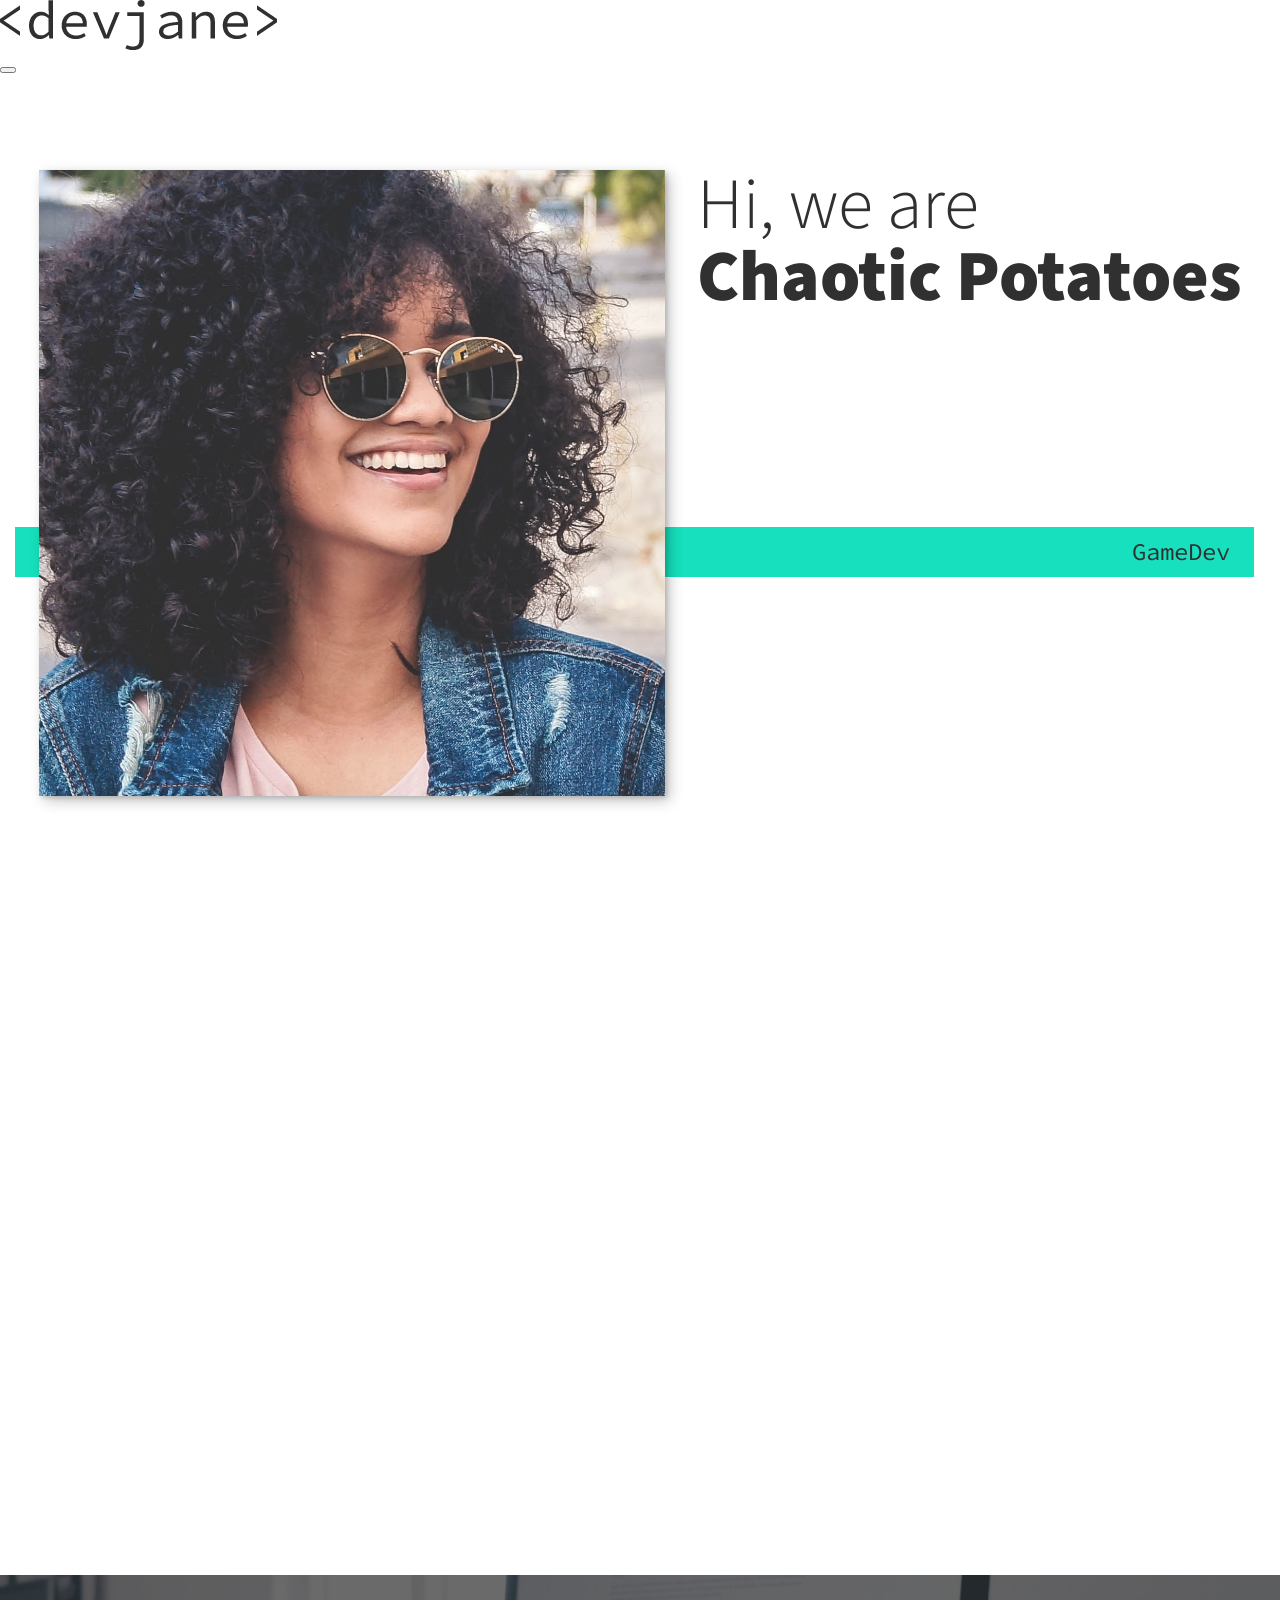
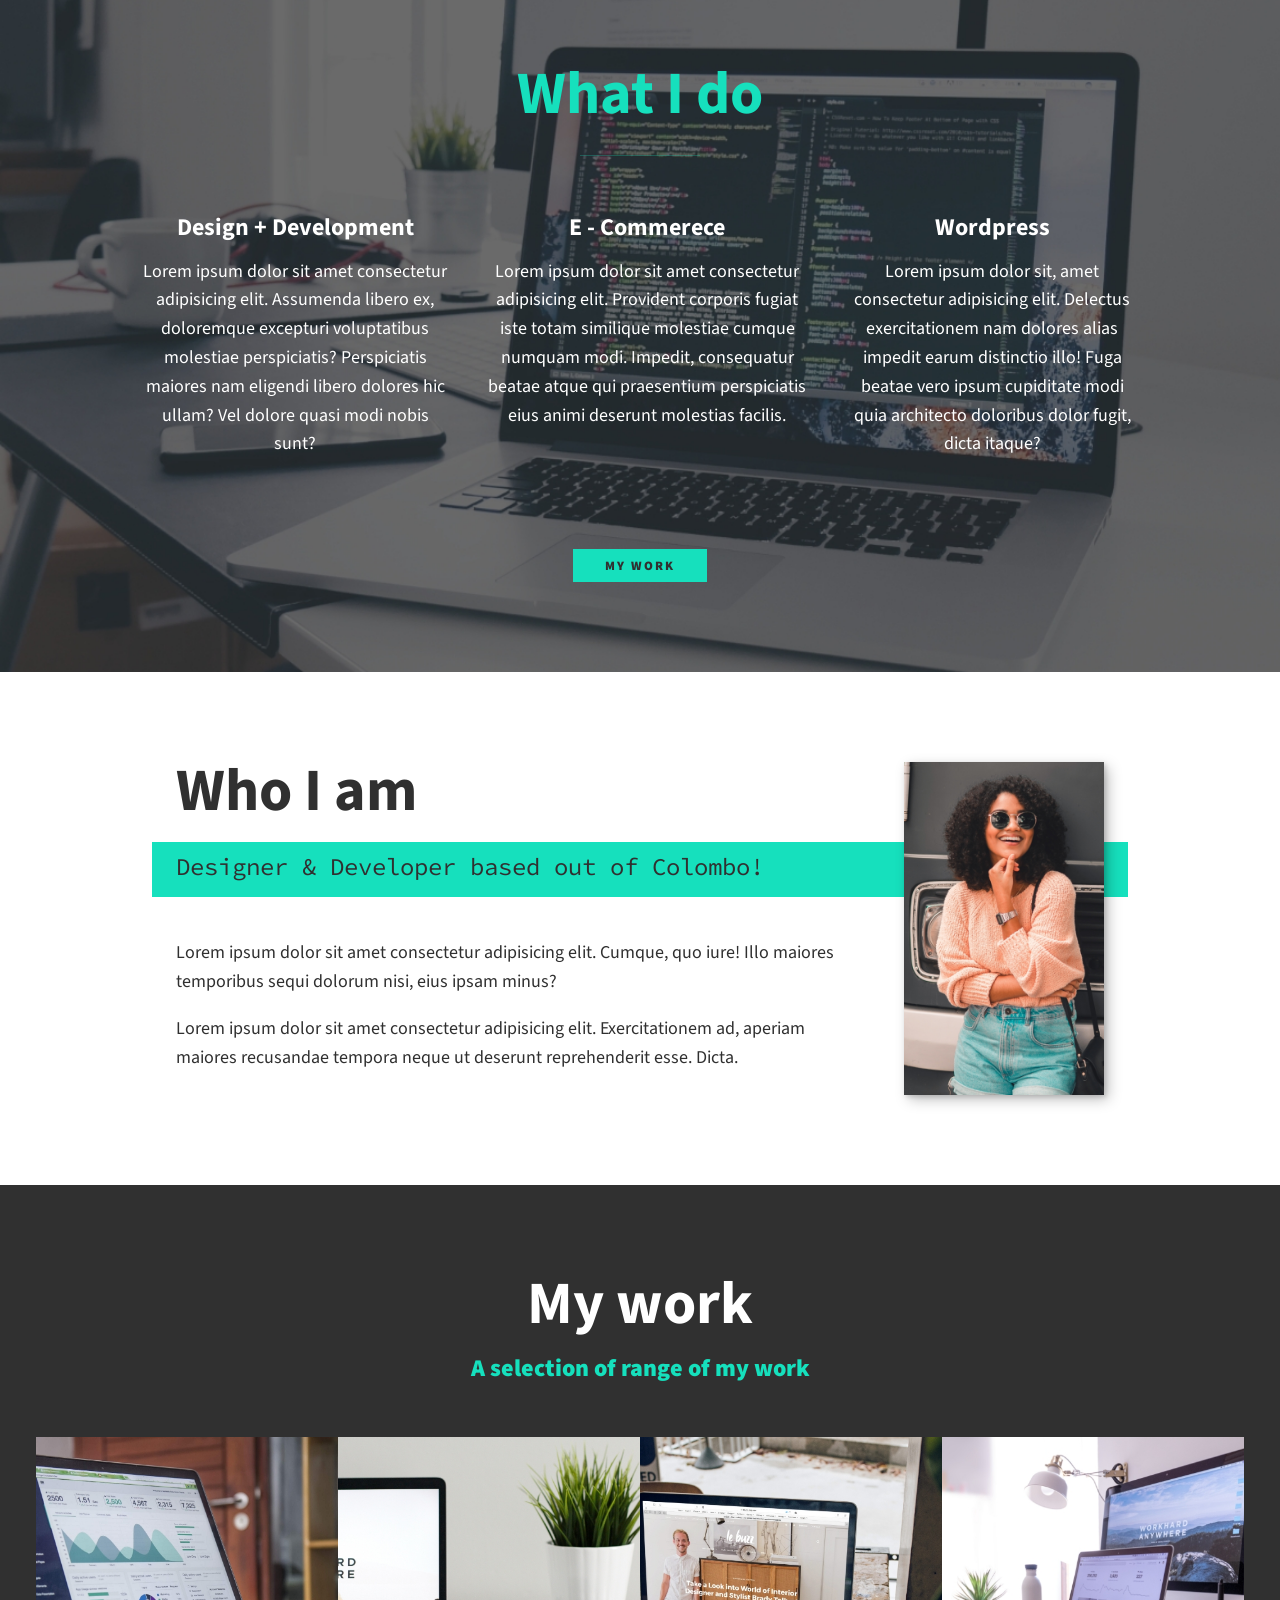
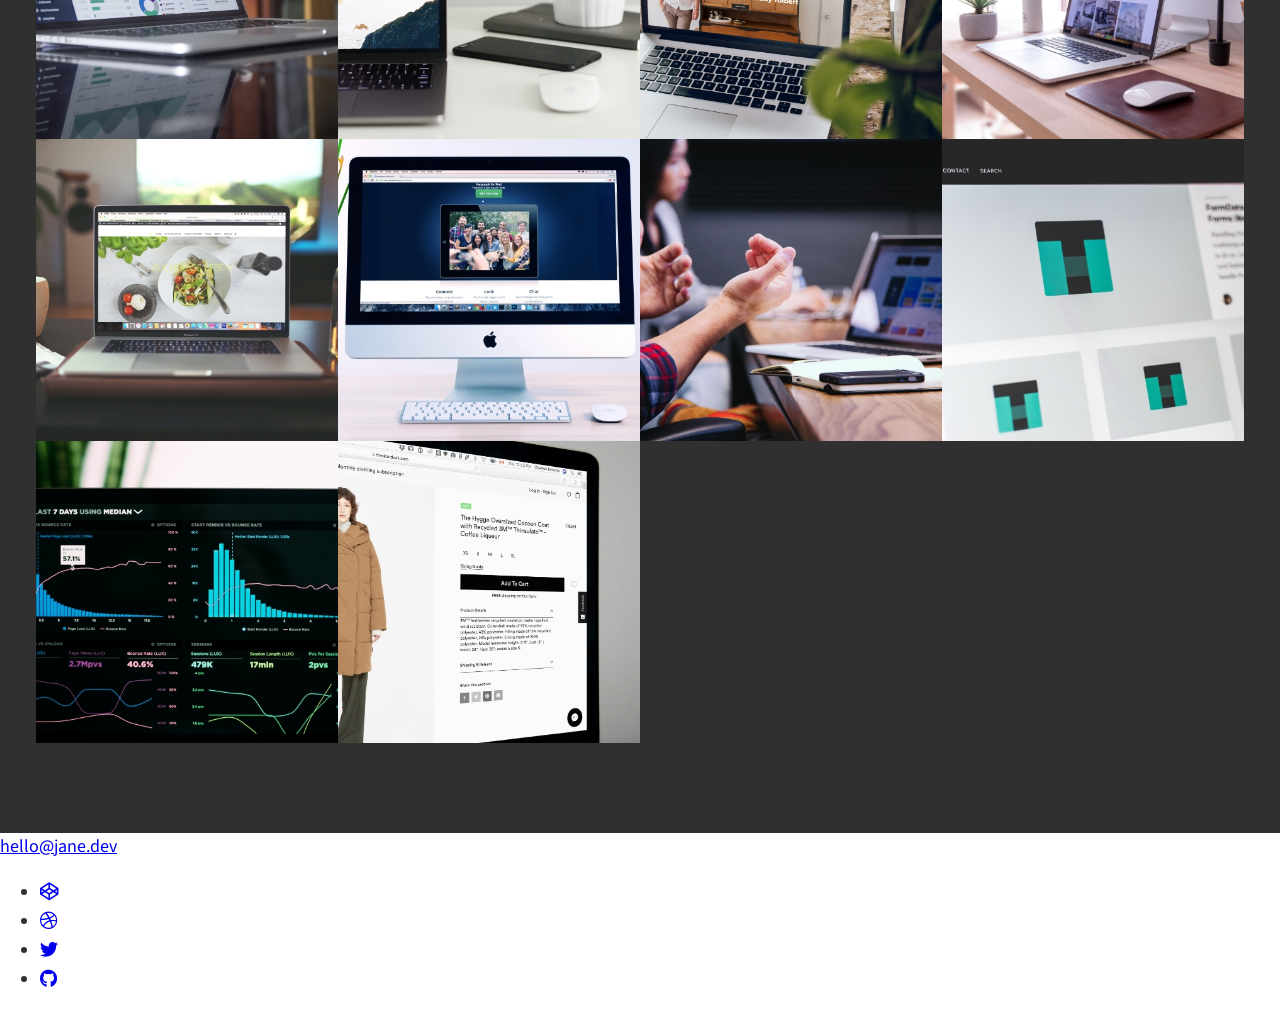
<file: index.html>
<!DOCTYPE html>
<html lang="en">
  <head>
    <meta charset="UTF-8" />
    <meta http-equiv="X-UA-Compatible" content="IE=edge" />
    <meta name="viewport" content="width=device-width, initial-scale=1.0" />
    <link rel="stylesheet" href="css/normalize.css" />
    <link
      rel="stylesheet"
      href="https://cdnjs.cloudflare.com/ajax/libs/font-awesome/5.11.2/css/all.css"
      integrity="sha256-46qynGAkLSFpVbEBog43gvNhfrOj+BmwXdxFgVK/Kvc="
      crossorigin="anonymous"
    />
    <!-- Update these with your own fonts -->
    <link
      href="https://fonts.googleapis.com/css?family=Source+Code+Pro:400,900|Source+Sans+Pro:300,900&display=swap"
      rel="stylesheet"
    />
    <link rel="stylesheet" href="css/style.css" />
    <title>Chaotic Potatoes</title>
  </head>

  <body>
    <!-- Navigation & Head-->
    <header>
      <div class="logo">
        <img src="img/devjane.png" alt="" />
      </div>
      <button class="nav-toggle" aria-label="toggle navigation">
        <span class="hamburger"></span>
      </button>
      <nav class="nav">
        <ul class="nav__list">
          <li class="nav__item">
            <a href="#home" class="nav__link">Home</a>
          </li>
          <li class="nav__item">
            <a href="#services" class="nav__link">Services</a>
          </li>
          <li class="nav__item">
            <a href="#home" class="nav__link">About me</a>
          </li>
          <li class="nav__item">
            <a href="#home" class="nav__link">My Work</a>
          </li>
        </ul>
      </nav>
    </header>

    <!-- Introduction -->
    <section class="intro" id="home">
      <h1 class="section__title section__title--intro">
        Hi, we are <strong>Chaotic Potatoes</strong>
      </h1>
      <p class="section__subtitle section__subtitle--intro">GameDev</p>
      <img
        src="img/dev-jane-01.jpg"
        alt="a picture of Jane Smith smiling"
        class="intro__img"
      />
      <p>
        <iframe
          src="https://docs.google.com/forms/d/e/1FAIpQLScycwEuABzhYxFLxW3wp8j15LhcjGkWuTMHZ3bozeYlswCviA/viewform?embedded=true"
          width="640"
          height="643"
          frameborder="0"
          marginheight="0"
          marginwidth="0"
          >Loading…</iframe
        >
      </p>
    </section>

    <!-- My Services -->
    <section class="my-services" id="services">
      <h2 class="section__title section__title--services">What I do</h2>
      <!-- All Services -->
      <div class="services">
        <!-- Start Service-->
        <div class="service">
          <h3>Design + Development</h3>
          <p>
            Lorem ipsum dolor sit amet consectetur adipisicing elit. Assumenda
            libero ex, doloremque excepturi voluptatibus molestiae perspiciatis?
            Perspiciatis maiores nam eligendi libero dolores hic ullam? Vel
            dolore quasi modi nobis sunt?
          </p>
        </div>
        <!-- Close Service-->

        <!-- Start Service-->
        <div class="service">
          <h3>E - Commerece</h3>
          <p>
            Lorem ipsum dolor sit amet consectetur adipisicing elit. Provident
            corporis fugiat iste totam similique molestiae cumque numquam modi.
            Impedit, consequatur beatae atque qui praesentium perspiciatis eius
            animi deserunt molestias facilis.
          </p>
        </div>
        <!-- Close Service-->

        <!-- Start Service-->
        <div class="service">
          <h3>Wordpress</h3>
          <p>
            Lorem ipsum dolor sit, amet consectetur adipisicing elit. Delectus
            exercitationem nam dolores alias impedit earum distinctio illo! Fuga
            beatae vero ipsum cupiditate modi quia architecto doloribus dolor
            fugit, dicta itaque?
          </p>
        </div>
        <!-- Close Service-->
      </div>
      <!-- Close All services -->
      <a href="#work" class="btn">My Work</a>
    </section>

    <!-- About me -->
    <section class="about-me" id="about">
      <h2 class="section__title section__title--about">Who I am</h2>
      <p class="section__subtitle section__subtitle--about">
        Designer & Developer based out of Colombo!
      </p>

      <div class="about-me__body">
        <p>
          Lorem ipsum dolor sit amet consectetur adipisicing elit. Cumque, quo
          iure! Illo maiores temporibus sequi dolorum nisi, eius ipsam minus?
        </p>
        <p>
          Lorem ipsum dolor sit amet consectetur adipisicing elit.
          Exercitationem ad, aperiam maiores recusandae tempora neque ut
          deserunt reprehenderit esse. Dicta.
        </p>
      </div>

      <img
        src="img/dev-jane-02.jpg"
        alt="Jane leaning against a bus"
        class="about-me__img"
      />
    </section>

    <!-- My Work -->
    <section class="my-work" id="work">
      <h2 class="section__title section__title--work">My work</h2>
      <p class="section__subtitle section__subtitle--work">
        A selection of range of my work
      </p>

      <div class="portfolio">
        <!-- Portfolio item 01 -->
        <a href="#" class="portfolio__item">
          <img src="img/portfolio-01.jpg" alt="" class="portfolio__img" />
        </a>

        <!-- Portfolio item 02 -->
        <a href="#" class="portfolio__item">
          <img src="img/portfolio-02.jpg" alt="" class="portfolio__img" />
        </a>

        <!-- Portfolio item 03 -->
        <a href="#" class="portfolio__item">
          <img src="img/portfolio-03.jpg" alt="" class="portfolio__img" />
        </a>

        <!-- Portfolio item 04 -->
        <a href="#" class="portfolio__item">
          <img src="img/portfolio-04.jpg" alt="" class="portfolio__img" />
        </a>

        <!-- Portfolio item 05 -->
        <a href="#" class="portfolio__item">
          <img src="img/portfolio-05.jpg" alt="" class="portfolio__img" />
        </a>

        <!-- Portfolio item 06 -->
        <a href="#" class="portfolio__item">
          <img src="img/portfolio-06.jpg" alt="" class="portfolio__img" />
        </a>

        <!-- Portfolio item 07 -->
        <a href="#" class="portfolio__item">
          <img src="img/portfolio-07.jpg" alt="" class="portfolio__img" />
        </a>

        <!-- Portfolio item 08 -->
        <a href="#" class="portfolio__item">
          <img src="img/portfolio-08.jpg" alt="" class="portfolio__img" />
        </a>

        <!-- Portfolio item 09 -->
        <a href="#" class="portfolio__item">
          <img src="img/portfolio-09.jpg" alt="" class="portfolio__img" />
        </a>

        <!-- Portfolio item 0 0-->
        <a href="#" class="portfolio__item">
          <img src="img/portfolio-10.jpg" alt="" class="portfolio__img" />
        </a>
      </div>
    </section>

    <!-- Footer -->
    <footer>
      <!-- replace with your own email address -->
      <a href="mailto:hello@jane.dev" class="footer__link">hello@jane.dev</a>
      <ul class="social-list">
        <li class="social-list__item">
          <a class="social-list__link" href="https://codepen.io">
            <i class="fab fa-codepen"></i>
          </a>
        </li>
        <li class="social-list__item">
          <a class="social-list__link" href="http://dribbble.com">
            <i class="fab fa-dribbble"></i>
          </a>
        </li>
        <li class="social-list__item">
          <a class="social-list__link" href="https://twitter.com">
            <i class="fab fa-twitter"></i>
          </a>
        </li>
        <li class="social-list__item">
          <a class="social-list__link" href="https://github.com">
            <i class="fab fa-github"></i>
          </a>
        </li>
      </ul>
    </footer>
  </body>
</html>
</file>
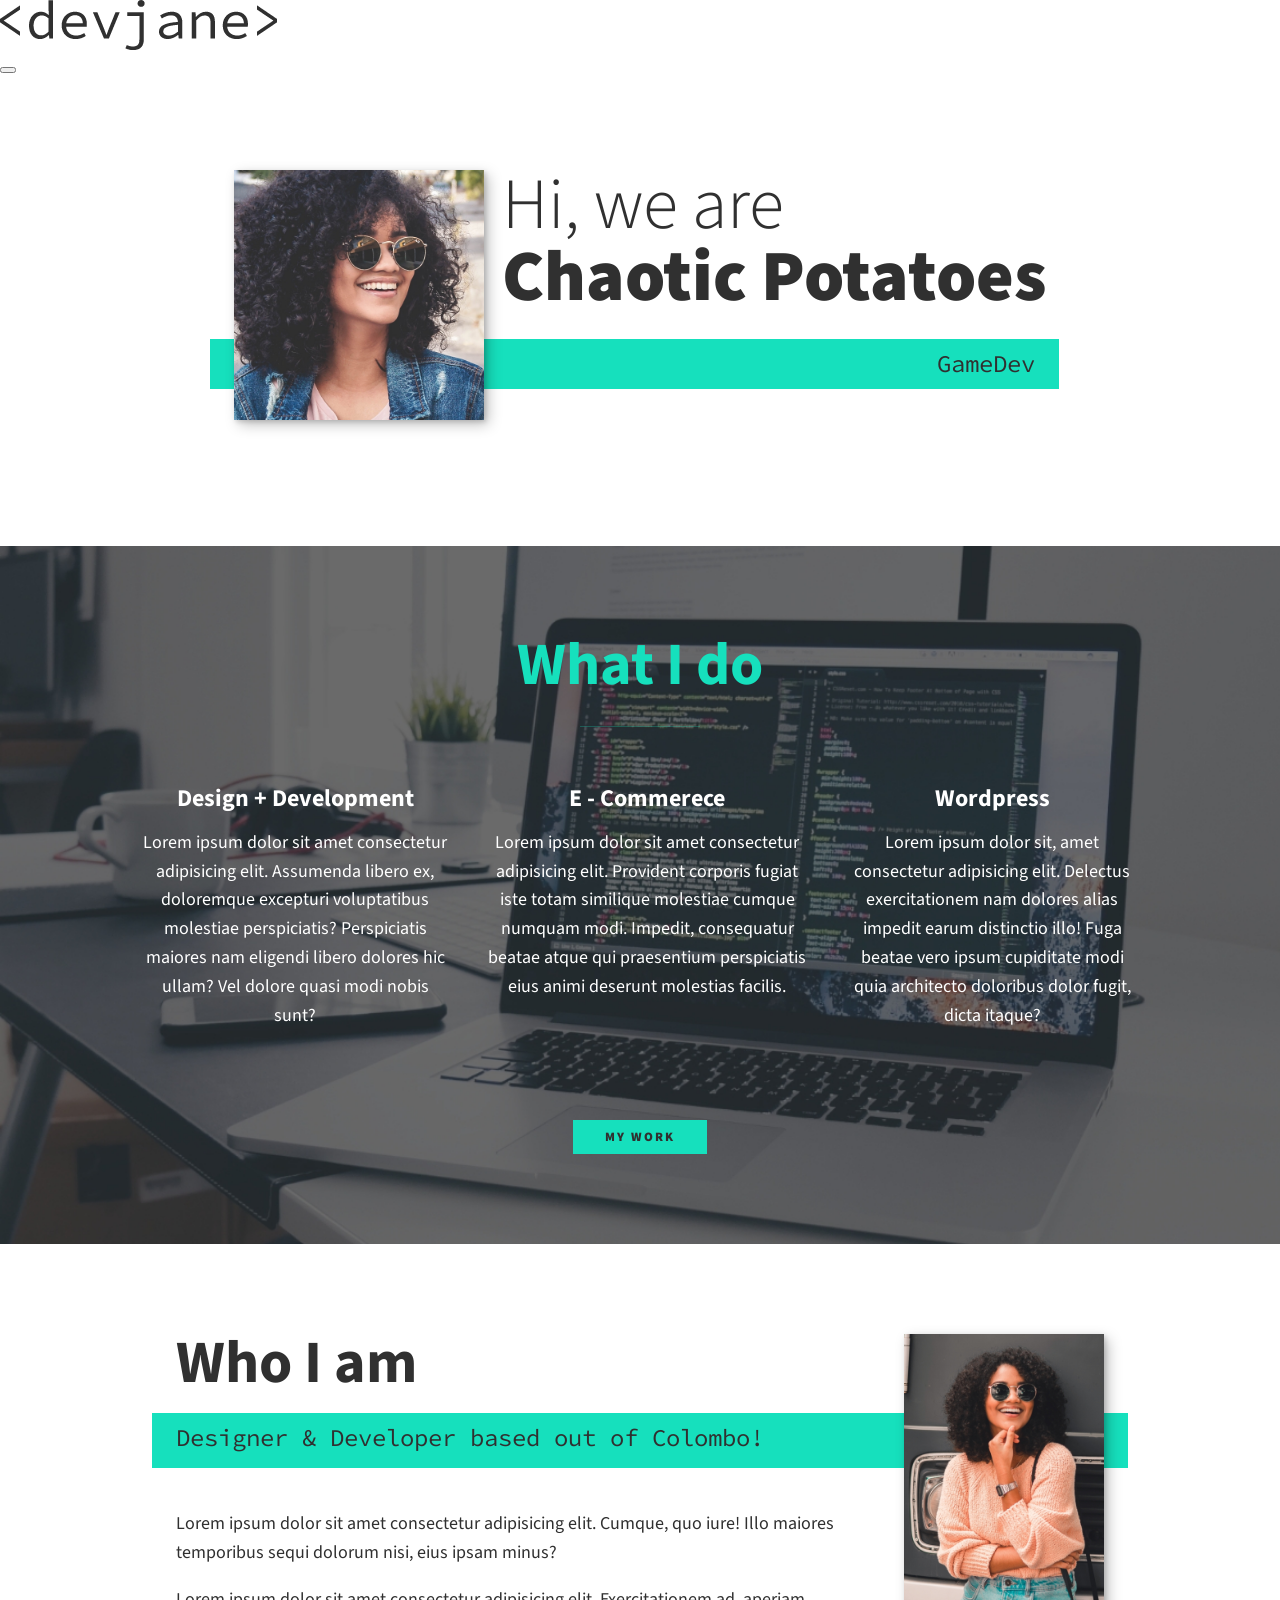
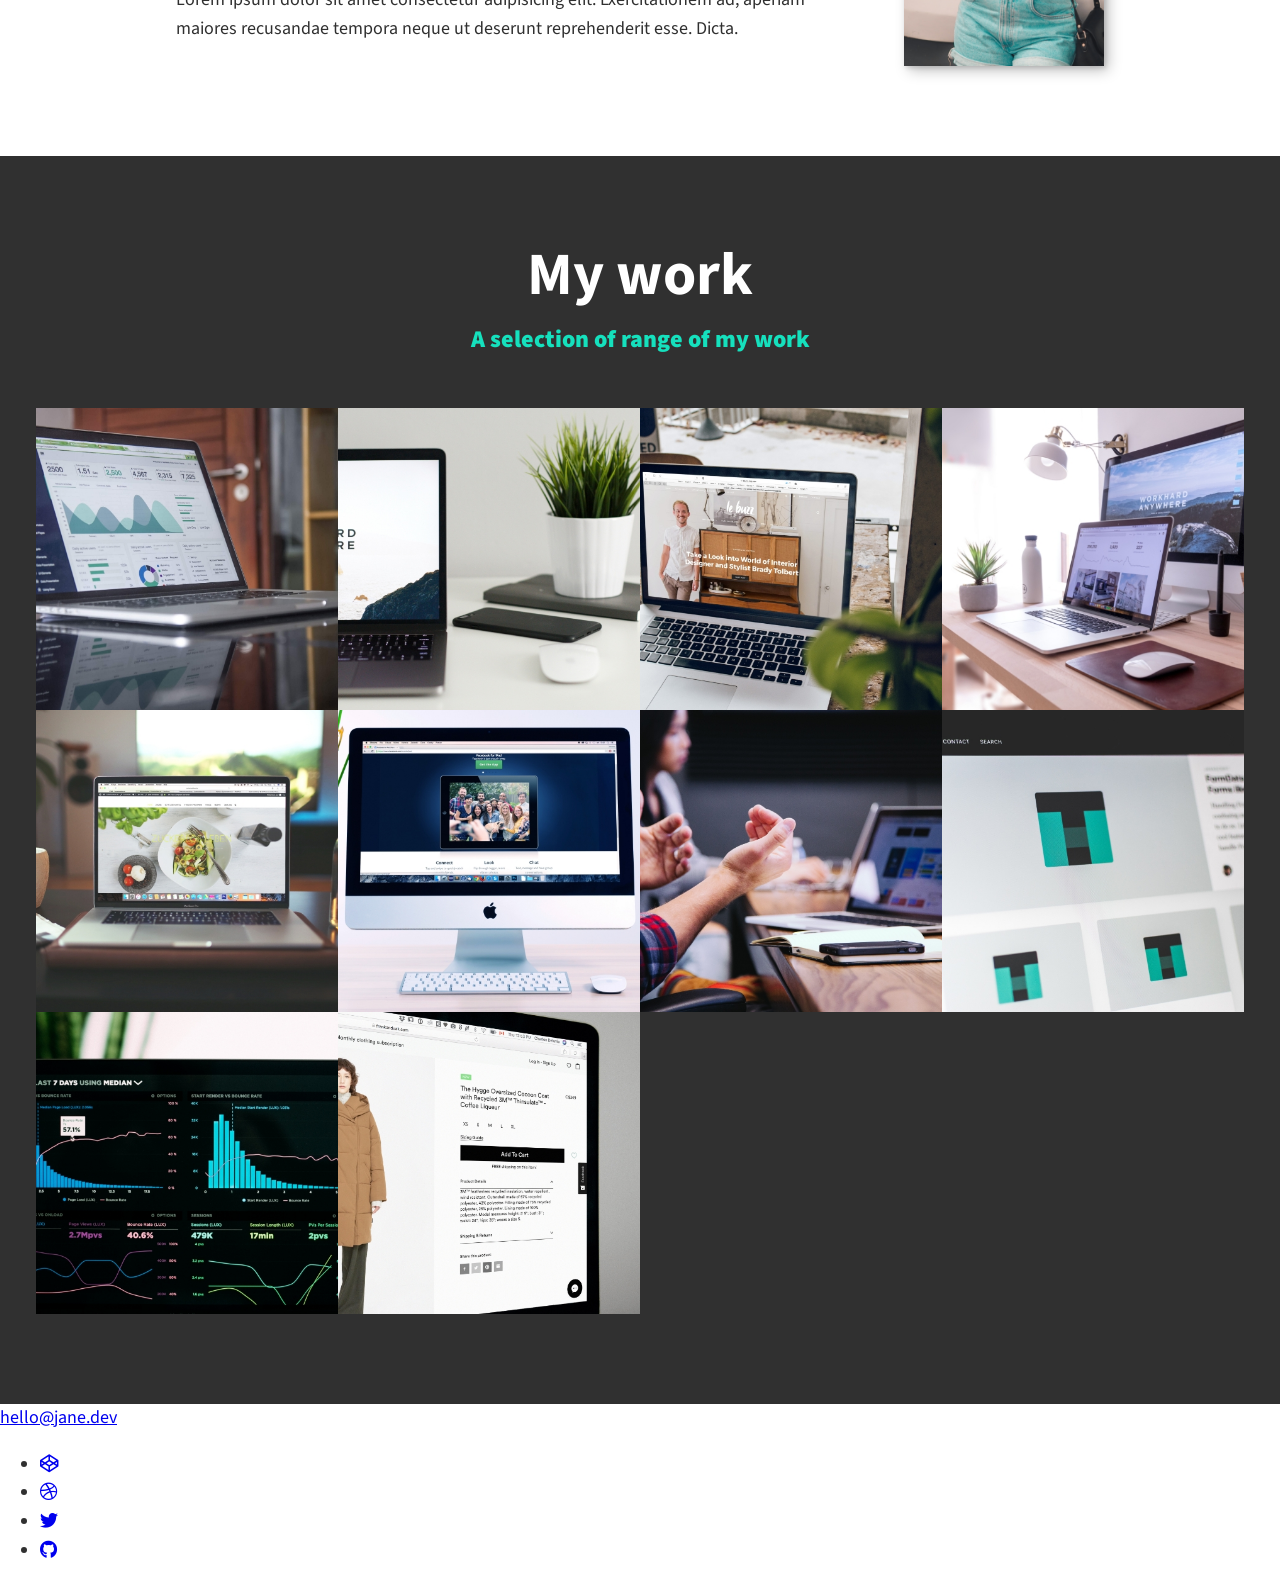
<file: Portfolio/index.html>
<!DOCTYPE html>
<html lang="en">
  <head>
    <meta charset="UTF-8" />
    <meta http-equiv="X-UA-Compatible" content="IE=edge" />
    <meta name="viewport" content="width=device-width, initial-scale=1.0" />
    <link rel="stylesheet" href="css/normalize.css" />
    <link
      rel="stylesheet"
      href="https://cdnjs.cloudflare.com/ajax/libs/font-awesome/5.11.2/css/all.css"
      integrity="sha256-46qynGAkLSFpVbEBog43gvNhfrOj+BmwXdxFgVK/Kvc="
      crossorigin="anonymous"
    />
    <!-- Update these with your own fonts -->
    <link
      href="https://fonts.googleapis.com/css?family=Source+Code+Pro:400,900|Source+Sans+Pro:300,900&display=swap"
      rel="stylesheet"
    />
    <link rel="stylesheet" href="css/style.css" />
    <title>Chaotic Potatoes</title>
  </head>

  <body>
    <!-- Navigation & Head-->
    <header>
      <div class="logo">
        <img src="img/devjane.png" alt="" />
      </div>
      <button class="nav-toggle" aria-label="toggle navigation">
        <span class="hamburger"></span>
      </button>
      <nav class="nav">
        <ul class="nav__list">
          <li class="nav__item">
            <a href="#home" class="nav__link">Home</a>
          </li>
          <li class="nav__item">
            <a href="#services" class="nav__link">Services</a>
          </li>
          <li class="nav__item">
            <a href="#home" class="nav__link">About me</a>
          </li>
          <li class="nav__item">
            <a href="#home" class="nav__link">My Work</a>
          </li>
        </ul>
      </nav>
    </header>

    <!-- Introduction -->
    <section class="intro" id="home">
      <h1 class="section__title section__title--intro">
        Hi, we are <strong>Chaotic Potatoes</strong>
      </h1>
      <p class="section__subtitle section__subtitle--intro">GameDev</p>
      <img
        src="img/dev-jane-01.jpg"
        alt="a picture of Jane Smith smiling"
        class="intro__img"
      />
      <p></p>
    </section>

    <!-- My Services -->
    <section class="my-services" id="services">
      <h2 class="section__title section__title--services">What I do</h2>
      <!-- All Services -->
      <div class="services">
        <!-- Start Service-->
        <div class="service">
          <h3>Design + Development</h3>
          <p>
            Lorem ipsum dolor sit amet consectetur adipisicing elit. Assumenda
            libero ex, doloremque excepturi voluptatibus molestiae perspiciatis?
            Perspiciatis maiores nam eligendi libero dolores hic ullam? Vel
            dolore quasi modi nobis sunt?
          </p>
        </div>
        <!-- Close Service-->

        <!-- Start Service-->
        <div class="service">
          <h3>E - Commerece</h3>
          <p>
            Lorem ipsum dolor sit amet consectetur adipisicing elit. Provident
            corporis fugiat iste totam similique molestiae cumque numquam modi.
            Impedit, consequatur beatae atque qui praesentium perspiciatis eius
            animi deserunt molestias facilis.
          </p>
        </div>
        <!-- Close Service-->

        <!-- Start Service-->
        <div class="service">
          <h3>Wordpress</h3>
          <p>
            Lorem ipsum dolor sit, amet consectetur adipisicing elit. Delectus
            exercitationem nam dolores alias impedit earum distinctio illo! Fuga
            beatae vero ipsum cupiditate modi quia architecto doloribus dolor
            fugit, dicta itaque?
          </p>
        </div>
        <!-- Close Service-->
      </div>
      <!-- Close All services -->
      <a href="#work" class="btn">My Work</a>
    </section>

    <!-- About me -->
    <section class="about-me" id="about">
      <h2 class="section__title section__title--about">Who I am</h2>
      <p class="section__subtitle section__subtitle--about">
        Designer & Developer based out of Colombo!
      </p>

      <div class="about-me__body">
        <p>
          Lorem ipsum dolor sit amet consectetur adipisicing elit. Cumque, quo
          iure! Illo maiores temporibus sequi dolorum nisi, eius ipsam minus?
        </p>
        <p>
          Lorem ipsum dolor sit amet consectetur adipisicing elit.
          Exercitationem ad, aperiam maiores recusandae tempora neque ut
          deserunt reprehenderit esse. Dicta.
        </p>
      </div>

      <img
        src="img/dev-jane-02.jpg"
        alt="Jane leaning against a bus"
        class="about-me__img"
      />
    </section>

    <!-- My Work -->
    <section class="my-work" id="work">
      <h2 class="section__title section__title--work">My work</h2>
      <p class="section__subtitle section__subtitle--work">
        A selection of range of my work
      </p>

      <div class="portfolio">
        <!-- Portfolio item 01 -->
        <a href="#" class="portfolio__item">
          <img src="img/portfolio-01.jpg" alt="" class="portfolio__img" />
        </a>

        <!-- Portfolio item 02 -->
        <a href="#" class="portfolio__item">
          <img src="img/portfolio-02.jpg" alt="" class="portfolio__img" />
        </a>

        <!-- Portfolio item 03 -->
        <a href="#" class="portfolio__item">
          <img src="img/portfolio-03.jpg" alt="" class="portfolio__img" />
        </a>

        <!-- Portfolio item 04 -->
        <a href="#" class="portfolio__item">
          <img src="img/portfolio-04.jpg" alt="" class="portfolio__img" />
        </a>

        <!-- Portfolio item 05 -->
        <a href="#" class="portfolio__item">
          <img src="img/portfolio-05.jpg" alt="" class="portfolio__img" />
        </a>

        <!-- Portfolio item 06 -->
        <a href="#" class="portfolio__item">
          <img src="img/portfolio-06.jpg" alt="" class="portfolio__img" />
        </a>

        <!-- Portfolio item 07 -->
        <a href="#" class="portfolio__item">
          <img src="img/portfolio-07.jpg" alt="" class="portfolio__img" />
        </a>

        <!-- Portfolio item 08 -->
        <a href="#" class="portfolio__item">
          <img src="img/portfolio-08.jpg" alt="" class="portfolio__img" />
        </a>

        <!-- Portfolio item 09 -->
        <a href="#" class="portfolio__item">
          <img src="img/portfolio-09.jpg" alt="" class="portfolio__img" />
        </a>

        <!-- Portfolio item 0 0-->
        <a href="#" class="portfolio__item">
          <img src="img/portfolio-10.jpg" alt="" class="portfolio__img" />
        </a>
      </div>
    </section>

    <!-- Footer -->
    <footer>
      <!-- replace with your own email address -->
      <a href="mailto:hello@jane.dev" class="footer__link">hello@jane.dev</a>
      <ul class="social-list">
        <li class="social-list__item">
          <a class="social-list__link" href="https://codepen.io">
            <i class="fab fa-codepen"></i>
          </a>
        </li>
        <li class="social-list__item">
          <a class="social-list__link" href="http://dribbble.com">
            <i class="fab fa-dribbble"></i>
          </a>
        </li>
        <li class="social-list__item">
          <a class="social-list__link" href="https://twitter.com">
            <i class="fab fa-twitter"></i>
          </a>
        </li>
        <li class="social-list__item">
          <a class="social-list__link" href="https://github.com">
            <i class="fab fa-github"></i>
          </a>
        </li>
      </ul>
    </footer>
  </body>
</html>
</file>
<file: css/style.css>
*,
*::before,
*::after {
  box-sizing: border-box;
}

:root {
  /* custom properties update for ur own design */
  --ff-primary: "Source Sans Pro", sans-serif;
  --ff-secondary: "Source Code Pro", monospace;

  --fw-reg: 300;
  --fw-bold: 900;

  --clr-light: #fff;
  --clr-dark: #303030;
  --clr-accent: #16e0bd;

  --fs-h1: 3rem;
  --fs-h2: 2.25rem;
  --fs-h3: 1.25rem;
  --fs-body: 1rem;

  --bs: 0.25em 0.25em 0.75em rgba(0, 0, 0, 0.25),
    0.125em 0.125em 0.25em rgba(0, 0, 0, 0.15);
}

@media (min-width: 800px) {
  :root {
    --fs-h1: 4.5rem;
    --fs-h2: 3.75rem;
    --fs-h3: 1.5rem;
    --fs-body: 1.125rem;
  }
}

/* general styles */
body {
  background: var(--clr-light);
  color: var(--clr-dark);
  margin: 0;
  font-family: var(--ff-primary);
  font-size: var(--fs-body);
  line-height: 1.6;
}

section {
  padding: 5em 2em;
}

img {
  display: block;
  max-width: 100%;
}

strong {
  font-weight: var(--fw-bold);
}

:focus {
  outline: 3px solid var(--clr-accent);
  outline-offset: 3px;
}
/* Buttons */
.btn {
  display: inline-block;
  padding: 0.5em 2.5em;
  background: var(--clr-accent);
  color: var(--clr-dark);
  text-decoration: none;
  cursor: pointer;
  font-size: 0.8rem;
  text-transform: uppercase;
  letter-spacing: 2px;
  font-weight: var(--fw-bold);
  transition: transform 200ms ease-in-out;
}

.btn:hover {
  transform: scale(1.1);
}

/* typography */
h1,
h2,
h3 {
  line-height: 1;
  margin: 0;
}

h1 {
  font-size: var(--fs-h1);
}
h2 {
  font-size: var(--fs-h2);
}
h3 {
  font-size: var(--fs-h3);
}

.section__title {
  margin-bottom: 0.25em;
}

.section__title--intro {
  font-weight: var(--fw-reg);
}

.section__title--intro strong {
  display: block;
}

.section__subtitle {
  margin: 0;
  font-size: var(--fs-h3);
}

.section__subtitle--intro,
.section__subtitle--about {
  background: var(--clr-accent);
  padding: 0.25em 1em;
  font-family: var(--ff-secondary);
  margin-bottom: 1em;
}

.section__subtitle--work {
  color: var(--clr-accent);
  font-weight: var(--fw-bold);
  margin-bottom: 2em;
}

/* intro section */
nav {
  display: none;
}

.intro {
  position: relative;
}

.intro__img {
  box-shadow: var(--bs);
}

.section__subtitle--intro {
  display: inline-block;
}

@media (min-width: 600px) {
  .intro {
    display: grid;
    width: min-content;
    margin: 0 auto;
    grid-column-gap: 1em;
    grid-template-areas:
      "img title"
      "img subtite";
    grid-template-columns: min-content max-content;
  }

  .intro__img {
    grid-area: img;
    min-width: 250px;
    position: relative;
    z-index: 2;
  }

  .section__subtitle--intro {
    align-self: start;
    grid-column: -1/1;
    grid-row: 2;
    text-align: right;
    position: relative;
    left: -1em;
    width: calc(100% + 1.5em);
  }
}

/* My services */

.my-services {
  background-color: var(--clr-dark);
  background-image: url(../img/services-bg.jpg);
  background-size: cover;

  color: var(--clr-light);
  text-align: center;
}

.section__title--services {
  color: var(--clr-accent);
  position: relative;
}
.section__title--services::after {
  content: "";
  display: block;
  width: 2em;
  height: 1px;
  margin: 0.5em auto 1em;
  background: currentColor;
  opacity: 0.25;
}

.services {
  margin-bottom: 4em;
}

.service {
  max-width: 500px;
  margin: 0 auto;
}

@media (min-width: 800px) {
  .services {
    display: flex;
    max-width: 1000px;
    margin-left: auto;
    margin-right: auto;
  }

  .service + .service {
    margin-left: 2em;
  }
}

/* About Me */

.about-me {
  max-width: 1000px;
  margin: 0 auto;
}

.about-me__img {
  box-shadow: var(--bs);
}

@media (min-width: 600px) {
  .about-me {
    display: grid;
    grid-template-columns: 1fr 200px;
    grid-template-areas:
      "title img"
      "subtitle img"
      "text img";
    grid-column-gap: 2em;
  }

  .section__title--about {
    grid-area: title;
  }

  .section__subtitle--about {
    grid-column: 1/-1;
    grid-row: 2;
    position: relative;
    left: -1em;
    width: calc(100% + 2em);
    padding-left: 1em;
    padding-right: calc(200px + 3em);
  }

  .about-me__img {
    grid-area: img;
    position: relative;
    z-index: 2;
  }
}

/* Portfolio */

.my-work {
  background-color: var(--clr-dark);
  color: var(--clr-light);
  text-align: center;
}

.portfolio {
  display: grid;
  grid-template-columns: repeat(auto-fit, minmax(300px, 1fr));
}

.portfolio__item {
  background: var(--clr-accent);
  overflow: hidden;
}

.portfolio__img {
  transition: transform 750ms cubic-bezier(0.5, 0, 0.5, 1), opacity 250ms linear;
}

.portfolio__item:focus {
  position: relative;
  z-index: 2;
}

.portfolio__img:hover,
.portfolio__item:focus .portfolio__img {
  transform: scale(1.2);
  opacity: 0.75;
}
</file>
<file: Portfolio/css/style.css>
*,
*::before,
*::after {
  box-sizing: border-box;
}

:root {
  /* custom properties update for ur own design */
  --ff-primary: "Source Sans Pro", sans-serif;
  --ff-secondary: "Source Code Pro", monospace;

  --fw-reg: 300;
  --fw-bold: 900;

  --clr-light: #fff;
  --clr-dark: #303030;
  --clr-accent: #16e0bd;

  --fs-h1: 3rem;
  --fs-h2: 2.25rem;
  --fs-h3: 1.25rem;
  --fs-body: 1rem;

  --bs: 0.25em 0.25em 0.75em rgba(0, 0, 0, 0.25),
    0.125em 0.125em 0.25em rgba(0, 0, 0, 0.15);
}

@media (min-width: 800px) {
  :root {
    --fs-h1: 4.5rem;
    --fs-h2: 3.75rem;
    --fs-h3: 1.5rem;
    --fs-body: 1.125rem;
  }
}

/* general styles */
body {
  background: var(--clr-light);
  color: var(--clr-dark);
  margin: 0;
  font-family: var(--ff-primary);
  font-size: var(--fs-body);
  line-height: 1.6;
}

section {
  padding: 5em 2em;
}

img {
  display: block;
  max-width: 100%;
}

strong {
  font-weight: var(--fw-bold);
}

:focus {
  outline: 3px solid var(--clr-accent);
  outline-offset: 3px;
}
/* Buttons */
.btn {
  display: inline-block;
  padding: 0.5em 2.5em;
  background: var(--clr-accent);
  color: var(--clr-dark);
  text-decoration: none;
  cursor: pointer;
  font-size: 0.8rem;
  text-transform: uppercase;
  letter-spacing: 2px;
  font-weight: var(--fw-bold);
  transition: transform 200ms ease-in-out;
}

.btn:hover {
  transform: scale(1.1);
}

/* typography */
h1,
h2,
h3 {
  line-height: 1;
  margin: 0;
}

h1 {
  font-size: var(--fs-h1);
}
h2 {
  font-size: var(--fs-h2);
}
h3 {
  font-size: var(--fs-h3);
}

.section__title {
  margin-bottom: 0.25em;
}

.section__title--intro {
  font-weight: var(--fw-reg);
}

.section__title--intro strong {
  display: block;
}

.section__subtitle {
  margin: 0;
  font-size: var(--fs-h3);
}

.section__subtitle--intro,
.section__subtitle--about {
  background: var(--clr-accent);
  padding: 0.25em 1em;
  font-family: var(--ff-secondary);
  margin-bottom: 1em;
}

.section__subtitle--work {
  color: var(--clr-accent);
  font-weight: var(--fw-bold);
  margin-bottom: 2em;
}

/* intro section */
nav {
  display: none;
}

.intro {
  position: relative;
}

.intro__img {
  box-shadow: var(--bs);
}

.section__subtitle--intro {
  display: inline-block;
}

@media (min-width: 600px) {
  .intro {
    display: grid;
    width: min-content;
    margin: 0 auto;
    grid-column-gap: 1em;
    grid-template-areas:
      "img title"
      "img subtite";
    grid-template-columns: min-content max-content;
  }

  .intro__img {
    grid-area: img;
    min-width: 250px;
    position: relative;
    z-index: 2;
  }

  .section__subtitle--intro {
    align-self: start;
    grid-column: -1/1;
    grid-row: 2;
    text-align: right;
    position: relative;
    left: -1em;
    width: calc(100% + 1.5em);
  }
}

/* My services */

.my-services {
  background-color: var(--clr-dark);
  background-image: url(../img/services-bg.jpg);
  background-size: cover;

  color: var(--clr-light);
  text-align: center;
}

.section__title--services {
  color: var(--clr-accent);
  position: relative;
}
.section__title--services::after {
  content: "";
  display: block;
  width: 2em;
  height: 1px;
  margin: 0.5em auto 1em;
  background: currentColor;
  opacity: 0.25;
}

.services {
  margin-bottom: 4em;
}

.service {
  max-width: 500px;
  margin: 0 auto;
}

@media (min-width: 800px) {
  .services {
    display: flex;
    max-width: 1000px;
    margin-left: auto;
    margin-right: auto;
  }

  .service + .service {
    margin-left: 2em;
  }
}

/* About Me */

.about-me {
  max-width: 1000px;
  margin: 0 auto;
}

.about-me__img {
  box-shadow: var(--bs);
}

@media (min-width: 600px) {
  .about-me {
    display: grid;
    grid-template-columns: 1fr 200px;
    grid-template-areas:
      "title img"
      "subtitle img"
      "text img";
    grid-column-gap: 2em;
  }

  .section__title--about {
    grid-area: title;
  }

  .section__subtitle--about {
    grid-column: 1/-1;
    grid-row: 2;
    position: relative;
    left: -1em;
    width: calc(100% + 2em);
    padding-left: 1em;
    padding-right: calc(200px + 3em);
  }

  .about-me__img {
    grid-area: img;
    position: relative;
    z-index: 2;
  }
}

/* Portfolio */

.my-work {
  background-color: var(--clr-dark);
  color: var(--clr-light);
  text-align: center;
}

.portfolio {
  display: grid;
  grid-template-columns: repeat(auto-fit, minmax(300px, 1fr));
}

.portfolio__item {
  background: var(--clr-accent);
  overflow: hidden;
}

.portfolio__img {
  transition: transform 750ms cubic-bezier(0.5, 0, 0.5, 1), opacity 250ms linear;
}

.portfolio__item:focus {
  position: relative;
  z-index: 2;
}

.portfolio__img:hover,
.portfolio__item:focus .portfolio__img {
  transform: scale(1.2);
  opacity: 0.75;
}
</file>
